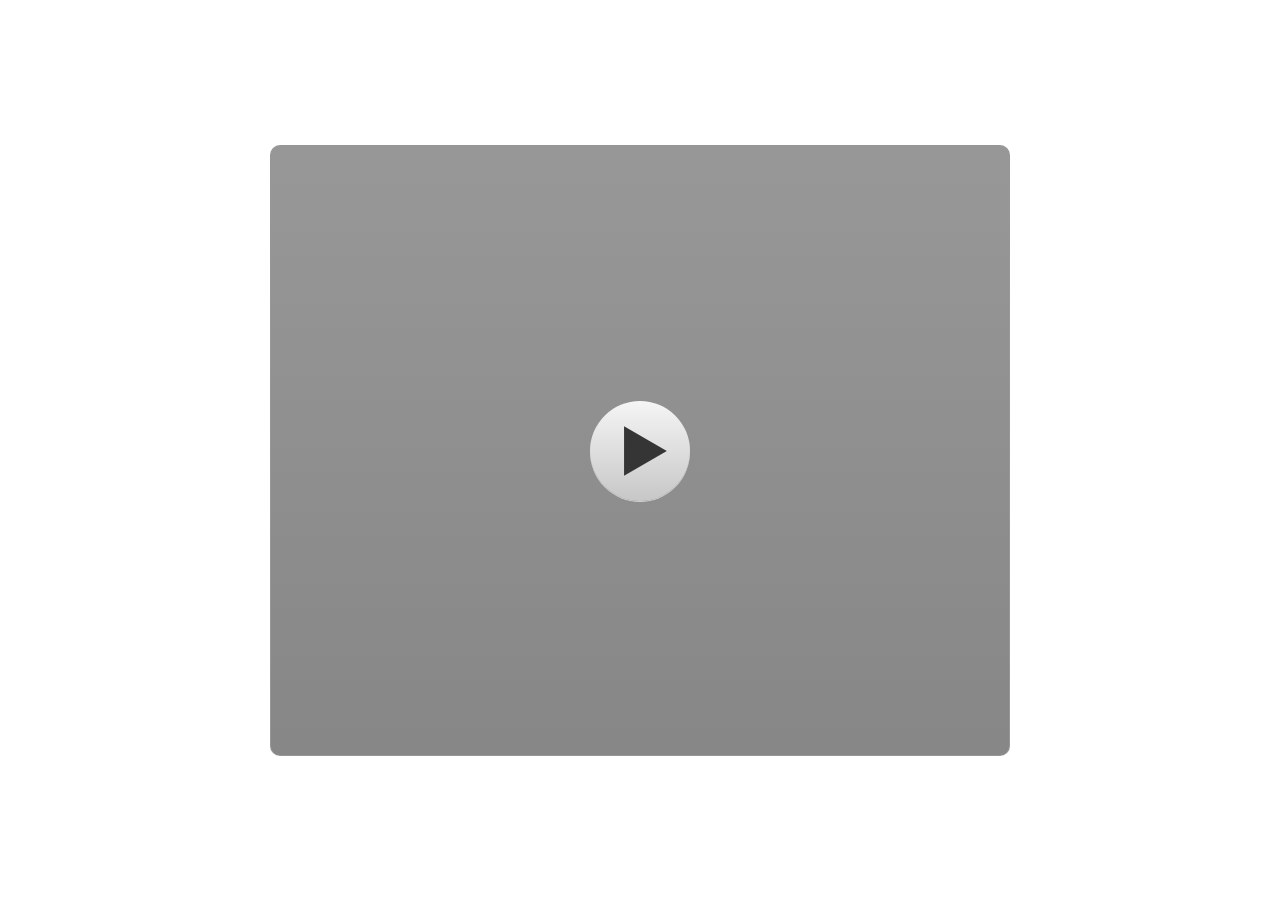
<file: index.html>
﻿<!doctype html>
<html lang="en-US">
<head>
  <meta charset="utf-8">
  <!-- Created using Storyline 3 - http://www.articulate.com  -->
  <!-- version: 3.20.30234.0 -->
  <title>Maghfira Yuwanti</title>
  <meta http-equiv="x-ua-compatible" content="IE=edge"/>
  <meta name="viewport" content="width=device-width,initial-scale=1,user-scalable=no,shrink-to-fit=no,minimal-ui"/>
  <meta name="apple-mobile-web-app-capable" content="yes"/>
  <style>
    html, body { height: 100%; padding: 0; margin: 0 }
    #app { height: 100%; width: 100%; }
  </style>

  <script>
    window.DS = {};
    window.globals = {
      DATA_PATH_BASE: '',
      HAS_FRAME: true,
      HAS_SLIDE: true,

      lmsPresent: false,
      tinCanPresent: false,
      cmi5Present: false,
      aoSupport: false,
      scale: 'noscale',
      captureRc: false,
      browserSize: 'optimal',
      bgColor: '#FFFFFF',
      features: '',
      themeName: 'classic',
      preloaderColor: '#FFFFFF',
      suppressAnalytics: false,
      productChannel: 'perpetual',
      publishSource: 'storyline',
      aid: '',
      cid: 'c4325766-cd9c-483d-9186-40ff7184db49',
      playerVersion: '3.20.30234.0',
      publishTimestamp: '2023-09-18T11:24:25.9248075Z',
      maxIosVideoElements: 10,
      connectionSettings: { },

      
      parseParams: function(qs) {
        if (window.globals.parsedParams != null) {
          return window.globals.parsedParams;
        }
        qs = (qs || window.location.search.substr(1)).split('+').join(' ');
        var params = {},
            tokens,
            re = /[?&]?([^=]+)=([^&]*)/g;

        while (tokens = re.exec(qs)) {
          params[decodeURIComponent(tokens[1]).trim()] =
            decodeURIComponent(tokens[2]).trim();
        }
        window.globals.parsedParams = params;
        return params;
      }

    };
  </script>
  <script>
    var isIe11 = ('ActiveXObject' in window || window.MSBlobBuilder != null)
      && window.msCrypto != null && !window.ActiveXObject;
    if (isIe11) {
      window.globals.unsupportedBrowser = true;
      document.write(atob('[base64]'));
    }
  </script>
  
  <script>window.THREE = { };</script>
  
</head>
<body style="background: #FFFFFF" class="cs-HTML theme-classic">
  <!-- 360 -->
  <script>!function(){var e,i=/iPhone/i,o=/iPod/i,n=/iPad/i,t=/\biOS-universal(?:.+)Mac\b/i,r=/\bAndroid(?:.+)Mobile\b/i,a=/Android/i,d=/(?:SD4930UR|\bSilk(?:.+)Mobile\b)/i,p=/Silk/i,l=/Windows Phone/i,u=/\bWindows(?:.+)ARM\b/i,b=/BlackBerry/i,s=/BB10/i,c=/Opera Mini/i,f=/\b(CriOS|Chrome)(?:.+)Mobile/i,h=/Mobile(?:.+)Firefox\b/i,v=function(e){return void 0!==e&&"MacIntel"===e.platform&&"number"==typeof e.maxTouchPoints&&e.maxTouchPoints>1&&"undefined"==typeof MSStream};e=function(e){var m={userAgent:"",platform:"",maxTouchPoints:0};e||"undefined"==typeof navigator?"string"==typeof e?m.userAgent=e:e&&e.userAgent&&(m={userAgent:e.userAgent,platform:e.platform,maxTouchPoints:e.maxTouchPoints||0}):m={userAgent:navigator.userAgent,platform:navigator.platform,maxTouchPoints:navigator.maxTouchPoints||0};var g=m.userAgent,y=g.split("[FBAN");void 0!==y[1]&&(g=y[0]),void 0!==(y=g.split("Twitter"))[1]&&(g=y[0]);var A=function(e){return function(i){return i.test(e)}}(g),w={apple:{phone:A(i)&&!A(l),ipod:A(o),tablet:!A(i)&&(A(n)||v(m))&&!A(l),universal:A(t),device:(A(i)||A(o)||A(n)||A(t)||v(m))&&!A(l)},amazon:{phone:A(d),tablet:!A(d)&&A(p),device:A(d)||A(p)},android:{phone:!A(l)&&A(d)||!A(l)&&A(r),tablet:!A(l)&&!A(d)&&!A(r)&&(A(p)||A(a)),device:!A(l)&&(A(d)||A(p)||A(r)||A(a))||A(/\bokhttp\b/i)},windows:{phone:A(l),tablet:A(u),device:A(l)||A(u)},other:{blackberry:A(b),blackberry10:A(s),opera:A(c),firefox:A(h),chrome:A(f),device:A(b)||A(s)||A(c)||A(h)||A(f)},any:!1,phone:!1,tablet:!1};return w.any=w.apple.device||w.android.device||w.windows.device||w.other.device,w.phone=w.apple.phone||w.android.phone||w.windows.phone,w.tablet=w.apple.tablet||w.android.tablet||w.windows.tablet,w}(),"object"==typeof exports&&"undefined"!=typeof module?module.exports=e:"function"==typeof define&&define.amd?define((function(){return e})):this.isMobile=e}();
    window.isMobile.apple.tablet = window.isMobile.apple.tablet ||
      (navigator.platform === 'MacIntel' && navigator.maxTouchPoints > 1);
    window.isMobile.apple.device = window.isMobile.apple.device || window.isMobile.apple.tablet;
    window.isMobile.tablet = window.isMobile.tablet || window.isMobile.apple.tablet;
    window.isMobile.any = window.isMobile.any || window.isMobile.apple.tablet;
  </script>

  <div id="focus-sink" tabindex="-1"></div>

  <div id="preso"></div>
  <script>
    (function() {

      var classTypes = [ 'desktop', 'mobile', 'phone', 'tablet' ];

      var addDeviceClasses = function(prefix, testObj) {
        var curr, i;
        for (i = 0; i < classTypes.length; i++) {
          curr = classTypes[i];
          if (testObj[curr]) {
            document.body.classList.add(prefix + curr);
          }
        }
      };

      var params = window.globals.parseParams(),
          isDevicePreview = params.devicepreview === '1',
          isPhoneOverride = params.deviceType === 'phone' || (isDevicePreview && params.phone == '1'),
          isTabletOverride = (params.deviceType === 'tablet' || isDevicePreview) && !isPhoneOverride,
          isMobileOverride = isPhoneOverride || isTabletOverride;

      var deviceView = {
        desktop: !window.isMobile.any && !isMobileOverride,
        mobile: window.isMobile.any || isMobileOverride,
        phone: isPhoneOverride || (window.isMobile.phone && !isTabletOverride),
        tablet: isTabletOverride || window.isMobile.tablet
      };

      window.globals.deviceView = deviceView;
      window.isMobile.desktop = !window.isMobile.any;
      window.isMobile.mobile = window.isMobile.any;

      addDeviceClasses('view-', deviceView);

    })();
  </script>
  
  <script src='story_content/user.js' type=text/javascript></script>
  <div class="slide-loader"></div>

  <script>
    if (window.globals.deviceView.isMobile) { var doc = document, loader = doc.body.querySelector('.slide-loader'); [ 1, 2, 3 ].forEach(function(n) { var d = doc.createElement('div'); d.style.backgroundColor = window.globals.preloaderColor; d.classList.add('mobile-loader-dot'); d.classList.add('dot' + n); loader.appendChild(d); }); }
  </script>

  <div class="mobile-load-title-overlay" style="display: none">
    <div class="mobile-load-title">Maghfira Yuwanti</div>
  </div>

  <div class="mobile-chrome-warning"></div>

  
<style>
  .warn-connection-dialog {
    display: none;
    background: transparent;
    pointer-events: none;
    position: fixed;
    left: 0;
    top: 0;
    width: 100%;
    height: 100%;
    z-index: 999;
  }

  .warn-connection-content {
    border-radius: 4px;
    background: white;
    border: 1px solid #E7E7E7;
    color: #333333;
    box-shadow: 0 2px 4px rgba(0, 0, 0, 0.25);
    transition: all 150ms ease-out;
    position: absolute;
    white-space: nowrap;
  }

  .view-phone.is-landscape .warn-connection-content {
    left: 23px;
    bottom: 23px;
  }

  .view-tablet.is-landscape .warn-connection-content {
    left: 50%;
    top: 20px;
    transform: translateX(-50%);
  }

  .is-portrait .warn-connection-content {
    transform: translate(-50%, calc(-100% - 15px));
  }

  .warn-connection-content p {
    display: inline-block;
    margin: 0 8px 0 0;
    line-height: 33px;
    font-size: 11px;
  }

  .warn-connection-content svg {
    position: relative;
    vertical-align: middle;
    margin: 0 2px 2px 8px;
  }

  .view-desktop .warn-connection-content {
    left: 1.5em;
    bottom: 1.5em;
  }

  .view-desktop .warn-connection-content p {
    font-size: 1.1em;
  }

  .is-offline .warn-connection-dialog {
    display: block;
  }

  .is-offline .cs-panel * {
    pointer-events: none !important;
  }

  .is-offline .cs-panel {
    pointer-events: all !important;
  }

  .is-offline #nav-controls * {
    pointer-events: none !important;
  }

  .is-offline #nav-controls {
    pointer-events: all !important;
  }
</style>

<div class="warn-connection-dialog">
  <div class="warn-connection-content">
    <svg width="17" height="15" viewBox="0 0 17 15" xmlns="http://www.w3.org/2000/svg">
      <path fill="#8F0000" stroke="white" d="M16.07,12.98 L15.88,12.23 L9.51,1.21 C8.97,0.26,7.6,0.26,7.06,1.21 L0.69,12.23 C0.15,13.16,0.81,14.36,1.91,14.36 H14.65 C15.47,14.36,16.05,13.7,16.07,12.98 Z"/>
      <path fill="white" stroke="white" d="M8.58,5.5 C8.35,5.28,8.5,5.35,8.21,5.32 C8.09,5.35,7.97,5.49,7.96,5.67 C7.97,5.79,7.98,5.92,7.98,6.04 L7.98,6.04 C7.99,6.17,8,6.31,8.01,6.43 L8.01,6.44 C8.03,6.92,8.06,7.41,8.09,7.9 L8.09,7.9 C8.12,8.39,8.14,8.88,8.17,9.37 C8.17,9.39,8.18,9.42,8.2,9.44 C8.23,9.46,8.25,9.47,8.28,9.47 C8.31,9.47,8.34,9.46,8.35,9.44 C8.37,9.43,8.38,9.4,8.39,9.35 L8.39,9.34 C8.39,9.24,8.4,9.15,8.4,9.05 L8.4,9.05 C8.41,8.96,8.41,8.86,8.42,8.75 C8.43,8.44,8.45,8.12,8.47,7.81 L8.47,7.81 C8.49,7.49,8.51,7.18,8.53,6.87 C8.55,6.46,8.56,6.05,8.59,5.64 L8.6,5.62 C8.6,5.57,8.59,5.53,8.58,5.5 L8.21,5.32 Z"/>
      <circle fill="white" stroke="white" cx="8.3" cy="11.35" r="0.3"/>
    </svg>
    <p>You are offline. Trying to reconnect...</p>
  </div>
</div>

<script>
  (function() {
    window.DS.connection = {
      warningShown: false,
      assets: {},
      loadingAssetGroup: false,
      retryDelay: 500
    };

    // @TODO this is POC code and can be cleaned up a bit more if we move forward
    // with the feature



    // The `window.globals.features` variable must be set in `webpack.dev.config` when testing locally - it is not enough
    // to have it in the data - but it must be set there as well.
    var useConnectionMessages = window.AbortController != null &&
      window.location.protocol != 'file:' &&
      window.globals.features.indexOf('ConnectionMessages') != -1;

    window.DS.connection.useConnectionMessages = useConnectionMessages

    var assetCount = 0;
    var checkLoadedId;
    var connectionSettings = window.globals.connectionSettings;

    if (useConnectionMessages && connectionSettings != null) {
      var contentEl = document.querySelector('.warn-connection-content');
      var messageEl = contentEl.querySelector('p')

      if (connectionSettings.useDarkTheme) {
        contentEl.style.borderColor = '#BABBBA';
        contentEl.style.backgroundColor = '#282828';
        contentEl.style.color = '#FFFFFF';
      }

      if (connectionSettings.message != null) {
        messageEl.textContent = window.decodeURIComponent(connectionSettings.message);
      }
    }

    function checkAssetsReady() {
      for (var i in DS.connection.assets) {
        if (!DS.connection.assets[i].success) {
          return false;
        }
      }
      return true;
    }

    function stopAssetGroup() {
      if (!useConnectionMessages) { return; }

      assetCount = 0;

      DS.connection.oldAssetGroup = DS.connection.assets;
      DS.connection.assets = {};
      DS.connection.loadingAssetGroup = false;
      clearInterval(checkLoadedId);
    }

    function startAssetGroup() {
      if (!useConnectionMessages) { return; }
      var ticks = 0;
      clearInterval(checkLoadedId);
      checkLoadedId = setInterval(function() {
        var loaded = 0;
        if (assetCount === 0 && loaded === 0) {
          clearInterval(checkLoadedId);
          return;
        }

        for (var i in DS.connection.assets) {
          if (DS.connection.assets[i].success) {
            loaded++;
          }
        }

        if (assetCount === loaded && checkAssetsReady()) {
          for (var i in DS.connection.assets) {
            if (DS.connection.assets[i].action) {
              DS.connection.assets[i].action();
            }
          }
          hideWarning();
          stopAssetGroup();
        }
      }, 100)
    }

    function requiredAsset(url, action, retry, type) {
      if (!useConnectionMessages) { return; }
      if (DS.connection.assets[url]) { return; }

      DS.connection.assets[url] = {
        success: false, action: action, retry: retry, type: type
      };
      assetCount = Object.keys(DS.connection.assets).length;
      if (!DS.connection.loadingAssetGroup) {
        startAssetGroup();
      }
      DS.connection.loadingAssetGroup = true;
    }

    function assetLoaded(url) {
      if (!useConnectionMessages) { return; }
      if (DS.connection.assets[url]) {
        DS.connection.assets[url].success = true;
      }
    }

    function assetFailed(url) {
      if (!useConnectionMessages) { return; }
      if (!DS.connection.assets[url]) {
        if (/\.js$/.test(url)) {
          setTimeout(function() {
            if (DS.connection.lastSlideLoaded != null) {
              DS.connection.lastSlideLoaded();
            }
          }, DS.connection.retryDelay);
        }
        return;
      }
      if (!DS.connection.warningShown) { showWarning(); }
      if (DS.connection.assets[url].retry) {
        setTimeout(function() {
          if (!DS.connection.assets[url].success) {
            DS.connection.assets[url].retry()
          }
        }, DS.connection.retryDelay);
      }
    }

    function hideWarning() {
      document.body.classList.remove('is-offline');
      DS.connection.warningShown = false;
    }
    DS.connection.hideWarning = hideWarning

    function showWarning(btn) {
      document.body.classList.add('is-offline')
      DS.connection.warningShown = true;
      updateWarningPosition();
    }

    function updateWarningPosition() {
      if (!DS.connection.warningShown) {
        return;
      }

      var isPortrait = document.body.classList.contains('is-portrait');
      var warningEl = document.querySelector('.warn-connection-content');

      if (isPortrait) {
        var slide = document.querySelector('.primary-slide');
        var slideRect = slide.getBoundingClientRect();

        warningEl.style.top = `${slideRect.top}px`
        warningEl.style.left = `${slideRect.left + slideRect.width / 2}px`
      } else {
        warningEl.style.top = null;
        warningEl.style.left = null;
      }

      window.requestAnimationFrame(updateWarningPosition);
    }

    // these will all be noops if the feature flag isn't set in
    // the data and `window.globals.features`
    DS.connection.requiredAsset = requiredAsset;
    DS.connection.assetLoaded = assetLoaded;
    DS.connection.assetFailed = assetFailed;
    DS.connection.stopAssetGroup = stopAssetGroup;
    DS.connection.startAssetGroup = startAssetGroup;
  })();
</script>


  <script>
    
    if (window.autoSpider && window.vInterfaceObject) {
      document.querySelector('.mobile-load-title-overlay').style.display = 'none';
    }
  </script>

  

  <link rel="stylesheet" href="html5/data/css/output.min.css" data-noprefix/>
</body>
<script src="html5/lib/scripts/bootstrapper.min.js"></script>
</html>
</file>
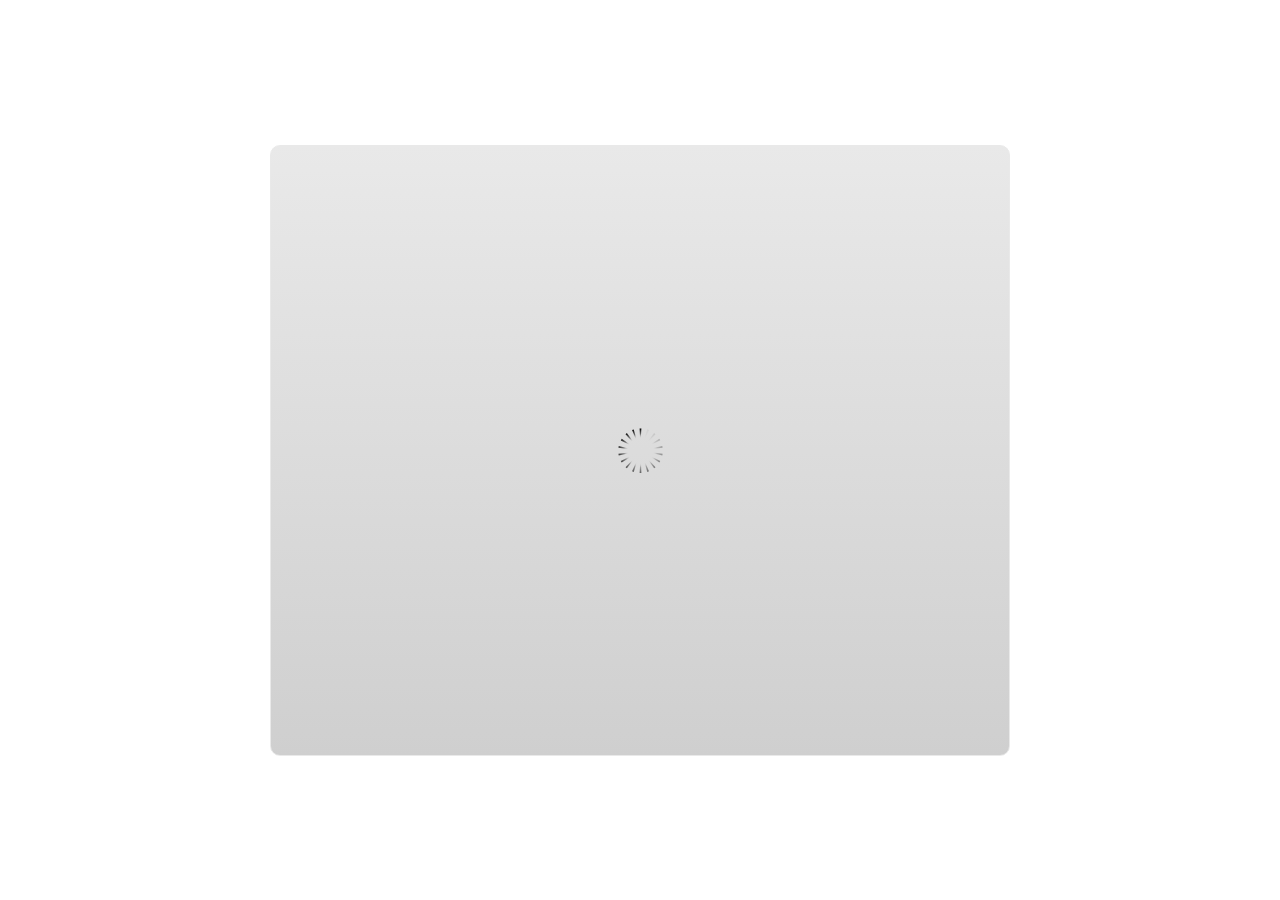
<file: index_lms.html>
<!doctype html>
<html lang="en-US">
<head>
  <meta charset="utf-8">
  <!-- Created using Storyline 3 - http://www.articulate.com  -->
  <!-- version: 3.20.30234.0 -->
  <title>Maghfira Yuwanti</title>
  <meta http-equiv="x-ua-compatible" content="IE=edge"/>
  <meta name="viewport" content="width=device-width,initial-scale=1,user-scalable=no,shrink-to-fit=no,minimal-ui"/>
  <meta name="apple-mobile-web-app-capable" content="yes"/>
  <style>
    html, body { height: 100%; padding: 0; margin: 0 }
    #app { height: 100%; width: 100%; }
  </style>

  <script>
    window.DS = {};
    window.globals = {
      DATA_PATH_BASE: '',
      HAS_FRAME: true,
      HAS_SLIDE: true,

      lmsPresent: true,
      tinCanPresent: false,
      cmi5Present: false,
      aoSupport: false,
      scale: 'noscale',
      captureRc: false,
      browserSize: 'optimal',
      bgColor: '#FFFFFF',
      features: '',
      themeName: 'classic',
      preloaderColor: '#FFFFFF',
      suppressAnalytics: false,
      productChannel: 'perpetual',
      publishSource: 'storyline',
      aid: '',
      cid: 'c4325766-cd9c-483d-9186-40ff7184db49',
      playerVersion: '3.20.30234.0',
      publishTimestamp: '2023-09-18T11:24:25.9345825Z',
      maxIosVideoElements: 10,
      connectionSettings: { },

      
      parseParams: function(qs) {
        if (window.globals.parsedParams != null) {
          return window.globals.parsedParams;
        }
        qs = (qs || window.location.search.substr(1)).split('+').join(' ');
        var params = {},
            tokens,
            re = /[?&]?([^=]+)=([^&]*)/g;

        while (tokens = re.exec(qs)) {
          params[decodeURIComponent(tokens[1]).trim()] =
            decodeURIComponent(tokens[2]).trim();
        }
        window.globals.parsedParams = params;
        return params;
      }

    };
  </script>
  <script>
    var isIe11 = ('ActiveXObject' in window || window.MSBlobBuilder != null)
      && window.msCrypto != null && !window.ActiveXObject;
    if (isIe11) {
      window.globals.unsupportedBrowser = true;
      document.write(atob('[base64]'));
    }
  </script>
  <script src="lms/scormdriver.js" charset="utf-8"></script>
  <script>window.THREE = { };</script>
  
</head>
<body style="background: #FFFFFF" class="cs-HTML theme-classic">
  <!-- 360 -->
  <script>!function(){var e,i=/iPhone/i,o=/iPod/i,n=/iPad/i,t=/\biOS-universal(?:.+)Mac\b/i,r=/\bAndroid(?:.+)Mobile\b/i,a=/Android/i,d=/(?:SD4930UR|\bSilk(?:.+)Mobile\b)/i,p=/Silk/i,l=/Windows Phone/i,u=/\bWindows(?:.+)ARM\b/i,b=/BlackBerry/i,s=/BB10/i,c=/Opera Mini/i,f=/\b(CriOS|Chrome)(?:.+)Mobile/i,h=/Mobile(?:.+)Firefox\b/i,v=function(e){return void 0!==e&&"MacIntel"===e.platform&&"number"==typeof e.maxTouchPoints&&e.maxTouchPoints>1&&"undefined"==typeof MSStream};e=function(e){var m={userAgent:"",platform:"",maxTouchPoints:0};e||"undefined"==typeof navigator?"string"==typeof e?m.userAgent=e:e&&e.userAgent&&(m={userAgent:e.userAgent,platform:e.platform,maxTouchPoints:e.maxTouchPoints||0}):m={userAgent:navigator.userAgent,platform:navigator.platform,maxTouchPoints:navigator.maxTouchPoints||0};var g=m.userAgent,y=g.split("[FBAN");void 0!==y[1]&&(g=y[0]),void 0!==(y=g.split("Twitter"))[1]&&(g=y[0]);var A=function(e){return function(i){return i.test(e)}}(g),w={apple:{phone:A(i)&&!A(l),ipod:A(o),tablet:!A(i)&&(A(n)||v(m))&&!A(l),universal:A(t),device:(A(i)||A(o)||A(n)||A(t)||v(m))&&!A(l)},amazon:{phone:A(d),tablet:!A(d)&&A(p),device:A(d)||A(p)},android:{phone:!A(l)&&A(d)||!A(l)&&A(r),tablet:!A(l)&&!A(d)&&!A(r)&&(A(p)||A(a)),device:!A(l)&&(A(d)||A(p)||A(r)||A(a))||A(/\bokhttp\b/i)},windows:{phone:A(l),tablet:A(u),device:A(l)||A(u)},other:{blackberry:A(b),blackberry10:A(s),opera:A(c),firefox:A(h),chrome:A(f),device:A(b)||A(s)||A(c)||A(h)||A(f)},any:!1,phone:!1,tablet:!1};return w.any=w.apple.device||w.android.device||w.windows.device||w.other.device,w.phone=w.apple.phone||w.android.phone||w.windows.phone,w.tablet=w.apple.tablet||w.android.tablet||w.windows.tablet,w}(),"object"==typeof exports&&"undefined"!=typeof module?module.exports=e:"function"==typeof define&&define.amd?define((function(){return e})):this.isMobile=e}();
    window.isMobile.apple.tablet = window.isMobile.apple.tablet ||
      (navigator.platform === 'MacIntel' && navigator.maxTouchPoints > 1);
    window.isMobile.apple.device = window.isMobile.apple.device || window.isMobile.apple.tablet;
    window.isMobile.tablet = window.isMobile.tablet || window.isMobile.apple.tablet;
    window.isMobile.any = window.isMobile.any || window.isMobile.apple.tablet;
  </script>

  <div id="focus-sink" tabindex="-1"></div>

  <div id="preso"></div>
  <script>
    (function() {

      var classTypes = [ 'desktop', 'mobile', 'phone', 'tablet' ];

      var addDeviceClasses = function(prefix, testObj) {
        var curr, i;
        for (i = 0; i < classTypes.length; i++) {
          curr = classTypes[i];
          if (testObj[curr]) {
            document.body.classList.add(prefix + curr);
          }
        }
      };

      var params = window.globals.parseParams(),
          isDevicePreview = params.devicepreview === '1',
          isPhoneOverride = params.deviceType === 'phone' || (isDevicePreview && params.phone == '1'),
          isTabletOverride = (params.deviceType === 'tablet' || isDevicePreview) && !isPhoneOverride,
          isMobileOverride = isPhoneOverride || isTabletOverride;

      var deviceView = {
        desktop: !window.isMobile.any && !isMobileOverride,
        mobile: window.isMobile.any || isMobileOverride,
        phone: isPhoneOverride || (window.isMobile.phone && !isTabletOverride),
        tablet: isTabletOverride || window.isMobile.tablet
      };

      window.globals.deviceView = deviceView;
      window.isMobile.desktop = !window.isMobile.any;
      window.isMobile.mobile = window.isMobile.any;

      addDeviceClasses('view-', deviceView);

    })();
  </script>
  
  <script src='story_content/user.js' type=text/javascript></script>
  <div class="slide-loader"></div>

  <script>
    if (window.globals.deviceView.isMobile) { var doc = document, loader = doc.body.querySelector('.slide-loader'); [ 1, 2, 3 ].forEach(function(n) { var d = doc.createElement('div'); d.style.backgroundColor = window.globals.preloaderColor; d.classList.add('mobile-loader-dot'); d.classList.add('dot' + n); loader.appendChild(d); }); }
  </script>

  <div class="mobile-load-title-overlay" style="display: none">
    <div class="mobile-load-title">Maghfira Yuwanti</div>
  </div>

  <div class="mobile-chrome-warning"></div>

  
<style>
  .warn-connection-dialog {
    display: none;
    background: transparent;
    pointer-events: none;
    position: fixed;
    left: 0;
    top: 0;
    width: 100%;
    height: 100%;
    z-index: 999;
  }

  .warn-connection-content {
    border-radius: 4px;
    background: white;
    border: 1px solid #E7E7E7;
    color: #333333;
    box-shadow: 0 2px 4px rgba(0, 0, 0, 0.25);
    transition: all 150ms ease-out;
    position: absolute;
    white-space: nowrap;
  }

  .view-phone.is-landscape .warn-connection-content {
    left: 23px;
    bottom: 23px;
  }

  .view-tablet.is-landscape .warn-connection-content {
    left: 50%;
    top: 20px;
    transform: translateX(-50%);
  }

  .is-portrait .warn-connection-content {
    transform: translate(-50%, calc(-100% - 15px));
  }

  .warn-connection-content p {
    display: inline-block;
    margin: 0 8px 0 0;
    line-height: 33px;
    font-size: 11px;
  }

  .warn-connection-content svg {
    position: relative;
    vertical-align: middle;
    margin: 0 2px 2px 8px;
  }

  .view-desktop .warn-connection-content {
    left: 1.5em;
    bottom: 1.5em;
  }

  .view-desktop .warn-connection-content p {
    font-size: 1.1em;
  }

  .is-offline .warn-connection-dialog {
    display: block;
  }

  .is-offline .cs-panel * {
    pointer-events: none !important;
  }

  .is-offline .cs-panel {
    pointer-events: all !important;
  }

  .is-offline #nav-controls * {
    pointer-events: none !important;
  }

  .is-offline #nav-controls {
    pointer-events: all !important;
  }
</style>

<div class="warn-connection-dialog">
  <div class="warn-connection-content">
    <svg width="17" height="15" viewBox="0 0 17 15" xmlns="http://www.w3.org/2000/svg">
      <path fill="#8F0000" stroke="white" d="M16.07,12.98 L15.88,12.23 L9.51,1.21 C8.97,0.26,7.6,0.26,7.06,1.21 L0.69,12.23 C0.15,13.16,0.81,14.36,1.91,14.36 H14.65 C15.47,14.36,16.05,13.7,16.07,12.98 Z"/>
      <path fill="white" stroke="white" d="M8.58,5.5 C8.35,5.28,8.5,5.35,8.21,5.32 C8.09,5.35,7.97,5.49,7.96,5.67 C7.97,5.79,7.98,5.92,7.98,6.04 L7.98,6.04 C7.99,6.17,8,6.31,8.01,6.43 L8.01,6.44 C8.03,6.92,8.06,7.41,8.09,7.9 L8.09,7.9 C8.12,8.39,8.14,8.88,8.17,9.37 C8.17,9.39,8.18,9.42,8.2,9.44 C8.23,9.46,8.25,9.47,8.28,9.47 C8.31,9.47,8.34,9.46,8.35,9.44 C8.37,9.43,8.38,9.4,8.39,9.35 L8.39,9.34 C8.39,9.24,8.4,9.15,8.4,9.05 L8.4,9.05 C8.41,8.96,8.41,8.86,8.42,8.75 C8.43,8.44,8.45,8.12,8.47,7.81 L8.47,7.81 C8.49,7.49,8.51,7.18,8.53,6.87 C8.55,6.46,8.56,6.05,8.59,5.64 L8.6,5.62 C8.6,5.57,8.59,5.53,8.58,5.5 L8.21,5.32 Z"/>
      <circle fill="white" stroke="white" cx="8.3" cy="11.35" r="0.3"/>
    </svg>
    <p>You are offline. Trying to reconnect...</p>
  </div>
</div>

<script>
  (function() {
    window.DS.connection = {
      warningShown: false,
      assets: {},
      loadingAssetGroup: false,
      retryDelay: 500
    };

    // @TODO this is POC code and can be cleaned up a bit more if we move forward
    // with the feature



    // The `window.globals.features` variable must be set in `webpack.dev.config` when testing locally - it is not enough
    // to have it in the data - but it must be set there as well.
    var useConnectionMessages = window.AbortController != null &&
      window.location.protocol != 'file:' &&
      window.globals.features.indexOf('ConnectionMessages') != -1;

    window.DS.connection.useConnectionMessages = useConnectionMessages

    var assetCount = 0;
    var checkLoadedId;
    var connectionSettings = window.globals.connectionSettings;

    if (useConnectionMessages && connectionSettings != null) {
      var contentEl = document.querySelector('.warn-connection-content');
      var messageEl = contentEl.querySelector('p')

      if (connectionSettings.useDarkTheme) {
        contentEl.style.borderColor = '#BABBBA';
        contentEl.style.backgroundColor = '#282828';
        contentEl.style.color = '#FFFFFF';
      }

      if (connectionSettings.message != null) {
        messageEl.textContent = window.decodeURIComponent(connectionSettings.message);
      }
    }

    function checkAssetsReady() {
      for (var i in DS.connection.assets) {
        if (!DS.connection.assets[i].success) {
          return false;
        }
      }
      return true;
    }

    function stopAssetGroup() {
      if (!useConnectionMessages) { return; }

      assetCount = 0;

      DS.connection.oldAssetGroup = DS.connection.assets;
      DS.connection.assets = {};
      DS.connection.loadingAssetGroup = false;
      clearInterval(checkLoadedId);
    }

    function startAssetGroup() {
      if (!useConnectionMessages) { return; }
      var ticks = 0;
      clearInterval(checkLoadedId);
      checkLoadedId = setInterval(function() {
        var loaded = 0;
        if (assetCount === 0 && loaded === 0) {
          clearInterval(checkLoadedId);
          return;
        }

        for (var i in DS.connection.assets) {
          if (DS.connection.assets[i].success) {
            loaded++;
          }
        }

        if (assetCount === loaded && checkAssetsReady()) {
          for (var i in DS.connection.assets) {
            if (DS.connection.assets[i].action) {
              DS.connection.assets[i].action();
            }
          }
          hideWarning();
          stopAssetGroup();
        }
      }, 100)
    }

    function requiredAsset(url, action, retry, type) {
      if (!useConnectionMessages) { return; }
      if (DS.connection.assets[url]) { return; }

      DS.connection.assets[url] = {
        success: false, action: action, retry: retry, type: type
      };
      assetCount = Object.keys(DS.connection.assets).length;
      if (!DS.connection.loadingAssetGroup) {
        startAssetGroup();
      }
      DS.connection.loadingAssetGroup = true;
    }

    function assetLoaded(url) {
      if (!useConnectionMessages) { return; }
      if (DS.connection.assets[url]) {
        DS.connection.assets[url].success = true;
      }
    }

    function assetFailed(url) {
      if (!useConnectionMessages) { return; }
      if (!DS.connection.assets[url]) {
        if (/\.js$/.test(url)) {
          setTimeout(function() {
            if (DS.connection.lastSlideLoaded != null) {
              DS.connection.lastSlideLoaded();
            }
          }, DS.connection.retryDelay);
        }
        return;
      }
      if (!DS.connection.warningShown) { showWarning(); }
      if (DS.connection.assets[url].retry) {
        setTimeout(function() {
          if (!DS.connection.assets[url].success) {
            DS.connection.assets[url].retry()
          }
        }, DS.connection.retryDelay);
      }
    }

    function hideWarning() {
      document.body.classList.remove('is-offline');
      DS.connection.warningShown = false;
    }
    DS.connection.hideWarning = hideWarning

    function showWarning(btn) {
      document.body.classList.add('is-offline')
      DS.connection.warningShown = true;
      updateWarningPosition();
    }

    function updateWarningPosition() {
      if (!DS.connection.warningShown) {
        return;
      }

      var isPortrait = document.body.classList.contains('is-portrait');
      var warningEl = document.querySelector('.warn-connection-content');

      if (isPortrait) {
        var slide = document.querySelector('.primary-slide');
        var slideRect = slide.getBoundingClientRect();

        warningEl.style.top = `${slideRect.top}px`
        warningEl.style.left = `${slideRect.left + slideRect.width / 2}px`
      } else {
        warningEl.style.top = null;
        warningEl.style.left = null;
      }

      window.requestAnimationFrame(updateWarningPosition);
    }

    // these will all be noops if the feature flag isn't set in
    // the data and `window.globals.features`
    DS.connection.requiredAsset = requiredAsset;
    DS.connection.assetLoaded = assetLoaded;
    DS.connection.assetFailed = assetFailed;
    DS.connection.stopAssetGroup = stopAssetGroup;
    DS.connection.startAssetGroup = startAssetGroup;
  })();
</script>


  <script>
    
    if (window.autoSpider && window.vInterfaceObject) {
      document.querySelector('.mobile-load-title-overlay').style.display = 'none';
    }
  </script>

  

  <link rel="stylesheet" href="html5/data/css/output.min.css" data-noprefix/>
</body>
<script src="html5/lib/scripts/bootstrapper.min.js"></script>
</html>
</file>
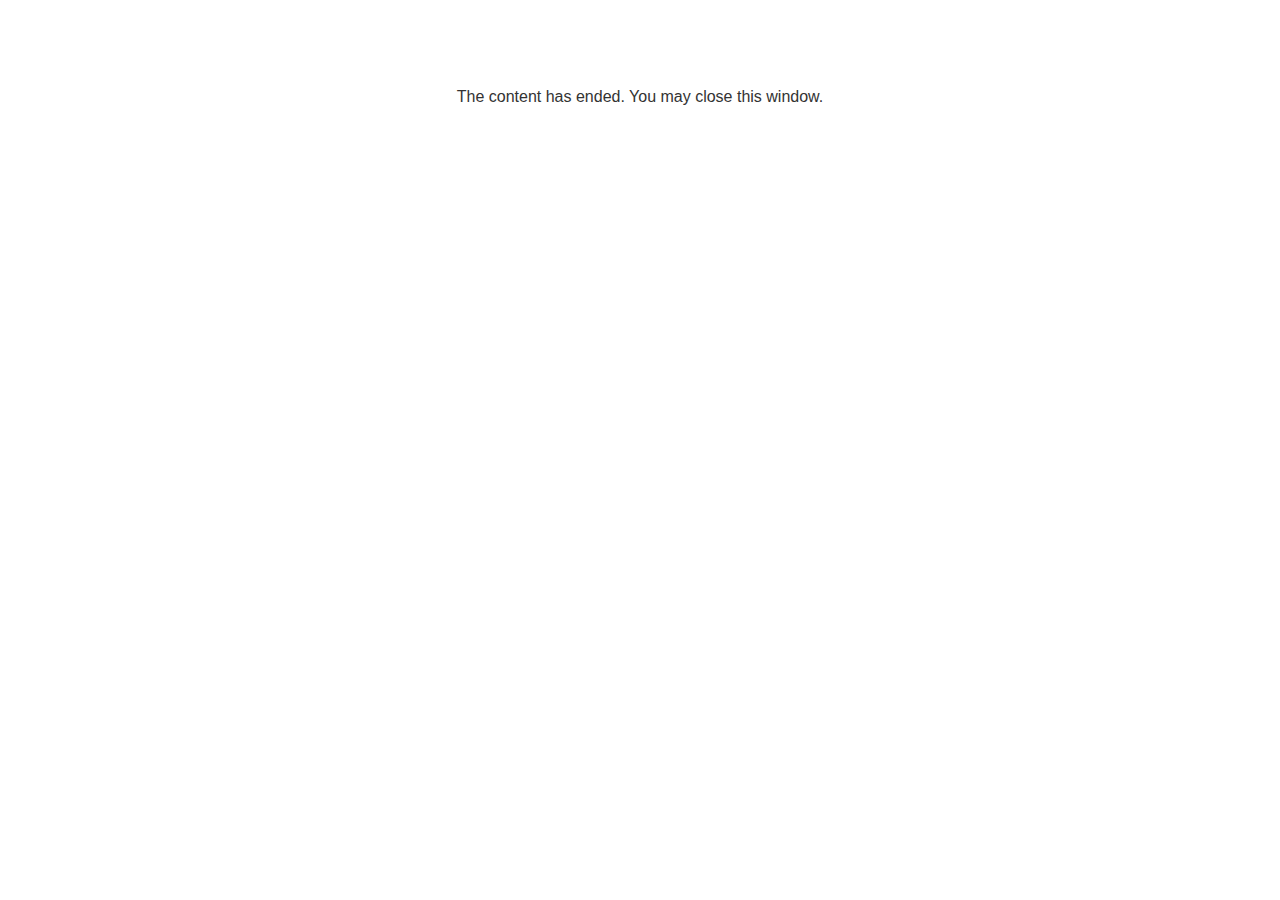
<file: lms/goodbye.html>
<!doctype html>
<html>
<body style="background-color: #ffffff;">

<p role="alert" style="color: #333333;font-family: Open Sans, articulate, tahoma, arial;font-size: medium;text-align: center;">
<br><br><br><br>
The content has ended. You may close this window.
</p>

</body>
</html>
</file>
<file: html5/data/css/output.min.css>
@font-face {
  font-family: 'Open SansBold CharsBoldAA91FDF8';
  src: url('[data-uri]');
  font-style: normal;
  font-weight: normal;
}
@font-face {
  font-family: 'Open Sans Charset1_ 6rZ08C41015';
  src: url('[data-uri]');
  font-style: normal;
  font-weight: normal;
}
@font-face {
  font-family: 'Open Sans Charset0_v9TY33EDE6F2';
  src: url('[data-uri]');
  font-style: normal;
  font-weight: normal;
}
.cs-npnxnanbnsnfns00000000001 .cs-infopanel  {
  box-shadow: 0 1px 0 rgba(184, 184, 184, 1);
  background: rgba(255, 255, 255, 1);
}
.cs-npnxnanbnsnfns00000000001 .cs-infopanel .cs-link {
  color: rgba(124, 34, 128, 1);
}
.cs-npnxnanbnsnfns00000000001 .cs-infopanel .cs-link:hover {
  color: rgba(0, 0, 238, 1);
}
.cs-npnxnanbnsnfns00000000001 .cs-infopanel .cs-name {
  color: rgba(68, 68, 68, 1);
}
.cs-npnxnanbnsnfns00000000001 .cs-infopanel .cs-title {
  color: rgba(153, 153, 153, 1);
}
.cs-npnxnanbnsnfns00000000001 .cs-infopanelpopup  {
  box-shadow: 0 1px 0 rgba(184, 184, 184, 1);
  background: linear-gradient(180deg, rgba(233, 233, 233, 1) 0%, rgba(207, 207, 207, 1) 100%);
}
.cs-npnxnanbnsnfns00000000001 .cs-infopanelpopup .cs-link {
  color: rgba(124, 34, 128, 1);
}
.cs-npnxnanbnsnfns00000000001 .cs-infopanelpopup .cs-link:hover {
  color: rgba(0, 0, 238, 1);
}
.cs-npnxnanbnsnfns00000000001 .cs-infopanelpopup .cs-name {
  color: rgba(68, 68, 68, 1);
}
.cs-npnxnanbnsnfns00000000001 .cs-infopanelpopup .cs-bio {
  color: rgba(153, 153, 153, 1);
}
.cs-npnxnanbnsnfns00000000001 .cs-timer  {
  color: rgba(85, 85, 85, 1);
}
.cs-npnxnanbnsnfns00000000001 .cs-duration stop:first-child {
  stop-color: rgba(0, 215, 255, 1);
}
.cs-npnxnanbnsnfns00000000001 .cs-duration stop:last-child {
  stop-color: rgba(0, 171, 255, 1);
}
.cs-npnxnanbnsnfns00000000001 .cs-elapsed stop:first-child {
  stop-color: rgba(254, 227, 71, 1);
}
.cs-npnxnanbnsnfns00000000001 .cs-elapsed stop:last-child {
  stop-color: rgba(252, 204, 42, 1);
}
.cs-npnxnanbnsnfns00000000001 .cs-timer .cs-pie .cs-innerstroke {
  stroke: rgba(199, 199, 199, 1);
}
.cs-npnxnanbnsnfns00000000001 .cs-timer .cs-pie .cs-innerborder {
  stroke: rgba(255, 255, 255, 1);
}
.cs-npnxnanbnsnfns00000000001 .cs-window  {
  box-shadow: 0 8px 5px rgba(0, 0, 0, 0.2);
  border-color: rgba(234, 234, 234, 1);
  background: rgba(243, 243, 243, 1);
  color: rgba(85, 85, 85, 1);
}
.cs-npnxnanbnsnfns00000000001 .cs-window .cs-diva {
  border-color: rgba(247, 247, 247, 1);
}
.cs-npnxnanbnsnfns00000000001 .cs-window .cs-divb {
  border-color: rgba(211, 211, 211, 1);
}
.cs-npnxnanbnsnfns00000000001 .cs-editor .cs-editor-slide {
  color: rgba(85, 85, 85, 1);
}
.cs-npnxnanbnsnfns00000000001 .cs-editor .cs-editor-html {
  color: rgba(68, 68, 68, 1);
}
.cs-npnxnanbnsnfns00000000001 .cs-editor .cs-editor-button {
  text-shadow: 0 1px 0 rgba(240, 240, 240, 1);
  color: rgba(53, 53, 53, 1);
  border-color: rgba(177, 177, 177, 1);
  background: linear-gradient(180deg, rgba(245, 245, 245, 1) 0%, rgba(199, 199, 199, 1) 100%);
}
.cs-npnxnanbnsnfns00000000001 .cs-editor .cs-editor-button:hover {
  background: linear-gradient(180deg, rgba(242, 242, 242, 1) 0%, rgba(175, 175, 175, 1) 100%);
}
.cs-npnxnanbnsnfns00000000001 .cs-editor .cs-editor-button:active {
  background: linear-gradient(180deg, rgba(199, 199, 199, 1) 0%, rgba(244, 244, 244, 1) 100%);
}
.cs-npnxnanbnsnfns00000000001 .cs-listitem  {
  color: rgba(53, 53, 53, 1);
  border-color: rgba(223, 223, 223, 1);
}
.cs-npnxnanbnsnfns00000000001 .cs-listitem.cs-viewed {
  color: rgba(144, 144, 144, 1);
}
.cs-npnxnanbnsnfns00000000001 .cs-listitem.cs-selected {
  color: rgba(53, 53, 53, 1);
  background: rgba(192, 226, 241, 1);
}
.cs-npnxnanbnsnfns00000000001 .cs-listitem.cs-selected:hover {
  background: rgba(192, 226, 241, 1);
}
.cs-npnxnanbnsnfns00000000001 .cs-listitem.cs-selected.hover {
  background: rgba(192, 226, 241, 1);
}
.cs-npnxnanbnsnfns00000000001 .cs-listitem.cs-selected:focus {
  background: rgba(192, 226, 241, 1);
}
.cs-npnxnanbnsnfns00000000001 .cs-listitem .cs-icon-carrot {
  fill: rgba(53, 53, 53, 1);
}
.cs-npnxnanbnsnfns00000000001 .cs-listitem .cs-icon-carrot .cs-shadow {
  fill: rgba(255, 255, 255, 1);
}
.cs-npnxnanbnsnfns00000000001 .cs-listitem:hover {
  background: rgba(230, 230, 230, 1);
}
.cs-npnxnanbnsnfns00000000001 .cs-listitem.hover {
  background: rgba(230, 230, 230, 1);
}
.cs-npnxnanbnsnfns00000000001 .cs-listitem:focus {
  background: rgba(230, 230, 230, 1);
}
.cs-npnxnanbnsnfns00000000001 .cs-glossary  {
  color: rgba(53, 53, 53, 1);
}
.cs-npnxnanbnsnfns00000000001 .cs-glossary .cs-scrolling-panel {
  background: rgba(231, 231, 231, 1);
}
.cs-npnxnanbnsnfns00000000001 .cs-glossary .cs-term.cs-selected .cs-choice-list-trigger {
  color: rgba(53, 53, 53, 1);
  background: rgba(192, 226, 241, 1);
}
.cs-npnxnanbnsnfns00000000001 .cs-glossary .cs-term.cs-selected .cs-choice-list-trigger:focus {
  color: rgba(53, 53, 53, 1);
  background: rgba(192, 226, 241, 1);
}
.cs-npnxnanbnsnfns00000000001 .cs-glossary .cs-term:hover .cs-choice-list-trigger {
  background: rgba(230, 230, 230, 1);
}
.cs-npnxnanbnsnfns00000000001 .cs-glossary .cs-term.hover .cs-choice-list-trigger {
  background: rgba(230, 230, 230, 1);
}
.cs-npnxnanbnsnfns00000000001 .cs-glossary .cs-term .cs-choice-list-trigger:focus {
  background: rgba(230, 230, 230, 1);
}
.cs-npnxnanbnsnfns00000000001 .cs-glossary .cs-diva {
  border-color: rgba(226, 226, 226, 1);
}
.cs-npnxnanbnsnfns00000000001 .cs-glossary .cs-divb {
  border-color: rgba(226, 226, 226, 1);
}
.cs-npnxnanbnsnfns00000000001 .cs-glossary .cs-divc {
  border-color: rgba(250, 250, 250, 1);
}
.cs-npnxnanbnsnfns00000000001 .cs-glossary .cs-heading {
  color: rgba(68, 68, 68, 1);
}
.cs-npnxnanbnsnfns00000000001 .cs-resource .cs-separator {
  border-color: rgba(224, 224, 224, 1);
}
.cs-npnxnanbnsnfns00000000001 .cs-outline  {
  color: rgba(68, 68, 68, 1);
}
.cs-npnxnanbnsnfns00000000001 .cs-outline .cs-diva {
  border-color: rgba(198, 198, 198, 1);
}
.cs-npnxnanbnsnfns00000000001 .cs-outline .cs-divb {
  border-color: rgba(249, 249, 249, 1);
}
.cs-npnxnanbnsnfns00000000001 .cs-outline .cs-divc {
  border-color: rgba(225, 225, 225, 1);
}
.cs-npnxnanbnsnfns00000000001 .cs-outline .cs-search-filter:hover {
  color: rgba(0, 0, 238, 1);
}
.cs-npnxnanbnsnfns00000000001 .cs-outline .cs-search-filter.hover {
  color: rgba(0, 0, 238, 1);
}
.cs-npnxnanbnsnfns00000000001 .cs-transcript  {
  color: rgba(68, 68, 68, 1);
}
.cs-npnxnanbnsnfns00000000001 .cs-transcript .cs-div {
  border-color: rgba(225, 225, 225, 1);
}
.cs-npnxnanbnsnfns00000000001 .cs-tabs:not(.topmenu-item) {
  color: rgba(85, 85, 85, 1);
}
.cs-npnxnanbnsnfns00000000001 .cs-tabs .cs-inner-button:not(.topmenu-item) {
  text-shadow: 0 1px 0 rgba(240, 240, 240, 1);
}
.cs-npnxnanbnsnfns00000000001 .cs-tabs:hover:not(.topmenu-item) {
  color: rgba(51, 51, 51, 1);
}
.cs-npnxnanbnsnfns00000000001 .cs-tabs.cs-selected {
  background: rgba(243, 243, 243, 1);
  color: rgba(51, 51, 51, 1);
}
.cs-npnxnanbnsnfns00000000001 .cs-seekcontrol  {
  background: linear-gradient(180deg, rgba(245, 245, 245, 1) 0%, rgba(199, 199, 199, 1) 100%);
  border-color: rgba(177, 177, 177, 1);
}
.cs-npnxnanbnsnfns00000000001 .cs-seekcontrol .cs-button:hover .cs-icon {
  fill: rgba(85, 85, 85, 1);
}
.cs-npnxnanbnsnfns00000000001 .cs-seekcontrol .cs-button.hover .cs-icon {
  fill: rgba(85, 85, 85, 1);
}
.cs-npnxnanbnsnfns00000000001 .cs-seekcontrol .cs-button .cs-icon-shadow {
  fill: rgba(240, 240, 240, 1);
}
.cs-npnxnanbnsnfns00000000001 .cs-seekcontrol .cs-button .cs-icon {
  fill: rgba(45, 45, 45, 1);
}
.cs-npnxnanbnsnfns00000000001 .cs-seekcontrol .cs-seek .cs-fill {
  background: rgba(255, 255, 255, 1);
}
.cs-npnxnanbnsnfns00000000001 .cs-seekcontrol .cs-seek {
  background: rgba(231, 231, 231, 1);
  border-color: rgba(184, 184, 184, 1);
}
.cs-npnxnanbnsnfns00000000001 .cs-searchinput .cs-input {
  color: rgba(138, 138, 138, 1);
  border-color: rgba(173, 173, 173, 1);
  background: rgba(223, 223, 223, 1);
}
.cs-npnxnanbnsnfns00000000001 .cs-searchinput .cs-input:focus {
  color: rgba(51, 51, 51, 1);
  background: rgba(250, 250, 250, 1);
}
.cs-npnxnanbnsnfns00000000001 .cs-searchinput .cs-input:hover {
  box-shadow: inset 0 0 1px 0 rgba(107, 248, 255, 1);
}
.cs-npnxnanbnsnfns00000000001 .cs-searchinput .cs-input.hover {
  box-shadow: inset 0 0 1px 0 rgba(107, 248, 255, 1);
}
.cs-npnxnanbnsnfns00000000001 .cs-searchinput .cs-button .cs-icon {
  fill: rgba(138, 138, 138, 1);
}
.cs-npnxnanbnsnfns00000000001 .cs-searchinput .cs-button:hover {
  fill: linear-gradient(180deg, rgba(245, 245, 245, 1) 0%, rgba(199, 199, 199, 1) 100%);
}
.cs-npnxnanbnsnfns00000000001 .cs-searchinput .cs-button.hover {
  fill: linear-gradient(180deg, rgba(245, 245, 245, 1) 0%, rgba(199, 199, 199, 1) 100%);
}
.cs-npnxnanbnsnfns00000000001 .cs-menu  {
  box-shadow: 0 1px 0 rgba(184, 184, 184, 1);
  background: rgba(243, 243, 243, 1);
}
.cs-npnxnanbnsnfns00000000001 .cs-topmenu-item.active .cs-tab {
  background: rgba(243, 243, 243, 1);
}
.cs-npnxnanbnsnfns00000000001 .cs-logo  {
  box-shadow: 0 1px 0 rgba(184, 184, 184, 1);
  background: rgba(255, 255, 255, 1);
}
.cs-npnxnanbnsnfns00000000001 .cs-checkbox  {
  color: rgba(68, 68, 68, 1);
}
.cs-npnxnanbnsnfns00000000001 .cs-checkbox:hover {
  border-color: rgba(107, 248, 255, 1);
}
.cs-npnxnanbnsnfns00000000001 .cs-checkbox.hover {
  border-color: rgba(107, 248, 255, 1);
}
.cs-npnxnanbnsnfns00000000001 .cs-checkbox .cs-box {
  color: rgba(255, 255, 255, 1);
  border-color: rgba(184, 184, 184, 1);
}
.cs-npnxnanbnsnfns00000000001 .cs-checkbox .cs-box:checked::after {
  color: rgba(51, 204, 0, 1);
}
.cs-npnxnanbnsnfns00000000001 .cs-checkbox .cs-box.checked.after {
  color: rgba(51, 204, 0, 1);
}
.cs-npnxnanbnsnfns00000000001 .cs-button  {
  text-shadow: 0 1px 0 rgba(240, 240, 240, 1);
  color: rgba(53, 53, 53, 1);
  border-color: rgba(177, 177, 177, 1);
  background: linear-gradient(180deg, rgba(245, 245, 245, 1) 0%, rgba(199, 199, 199, 1) 100%);
  box-shadow: 0 1px 0 rgba(207, 207, 207, 1);
}
.cs-npnxnanbnsnfns00000000001 .cs-button .cs-icon {
  fill: rgba(53, 53, 53, 1);
}
.cs-npnxnanbnsnfns00000000001 .cs-button .cs-icon-shadow {
  fill: rgba(240, 240, 240, 1);
}
.cs-npnxnanbnsnfns00000000001 .cs-button:hover {
  background: linear-gradient(180deg, rgba(242, 242, 242, 1) 0%, rgba(175, 175, 175, 1) 100%);
}
.cs-npnxnanbnsnfns00000000001 .cs-button.hover {
  background: linear-gradient(180deg, rgba(242, 242, 242, 1) 0%, rgba(175, 175, 175, 1) 100%);
}
.cs-npnxnanbnsnfns00000000001 .cs-button:active {
  background: linear-gradient(180deg, rgba(199, 199, 199, 1) 0%, rgba(244, 244, 244, 1) 100%);
}
.cs-npnxnanbnsnfns00000000001 .cs-button.cs-disabled:hover {
  background: linear-gradient(180deg, rgba(245, 245, 245, 1) 0%, rgba(199, 199, 199, 1) 100%);
}
.cs-npnxnanbnsnfns00000000001 .cs-button.cs-disabled.hover {
  background: linear-gradient(180deg, rgba(245, 245, 245, 1) 0%, rgba(199, 199, 199, 1) 100%);
}
.cs-npnxnanbnsnfns00000000001 .cs-button.cs-disabled:active {
  background: linear-gradient(180deg, rgba(245, 245, 245, 1) 0%, rgba(199, 199, 199, 1) 100%);
}
.cs-npnxnanbnsnfns00000000001 .cs-button.cs-volume:hover {
  background: linear-gradient(180deg, rgba(245, 245, 245, 1) 0%, rgba(199, 199, 199, 1) 100%);
}
.cs-npnxnanbnsnfns00000000001 .cs-button.cs-volume.hover {
  background: linear-gradient(180deg, rgba(245, 245, 245, 1) 0%, rgba(199, 199, 199, 1) 100%);
}
.cs-npnxnanbnsnfns00000000001 .cs-button.cs-volume:active {
  background: linear-gradient(180deg, rgba(245, 245, 245, 1) 0%, rgba(199, 199, 199, 1) 100%);
}
.cs-npnxnanbnsnfns00000000001.cs-base  {
  color: rgba(85, 85, 85, 1);
  border-color: rgba(233, 233, 233, 1);
  background: linear-gradient(180deg, rgba(233, 233, 233, 1) 0%, rgba(207, 207, 207, 1) 100%);
}
.cs-npnxnanbnsnfns00000000001.cs-base .cs-separator .cs-diva {
  background: rgba(211, 211, 211, 1);
}
.cs-npnxnanbnsnfns00000000001.cs-base .cs-separator .cs-divb {
  background: rgba(247, 247, 247, 1);
}
.cs-npnxnanbnsnfns00000000001.cs-base .cs-topmenu-item.active .cs-tab {
  border-color: rgba(211, 211, 211, 1);
}
.cs-npnxnanbnsnfns00000000001.cs-base .cs-topmenu-item.active .cs-panel {
  border-color: rgba(211, 211, 211, 1);
}
.cs-npnxnanbnsnfns00000000001.cs-base .cs-left {
  background: linear-gradient(180deg, rgba(219, 219, 219, 1) 0%, rgba(195, 195, 195, 1) 100%);
}
.cs-npnxnanbnsnfns00000000001.cs-base .cs-area-primary .cs-slide-container {
  background: linear-gradient(180deg, rgba(233, 233, 233, 1) 0%, rgba(207, 207, 207, 1) 100%);
}
.cs-npnxnanbnsnfns00000000001 .cs-volume::-moz-range-thumb {
  border-color: rgba(165, 165, 165, 1);
  box-shadow: inset 0 0 1px 0 rgba(212, 212, 212, 1);
  background: rgba(200, 200, 200, 1);
}
.cs-npnxnanbnsnfns00000000001 .cs-volume::-ms-thumb {
  border-color: rgba(165, 165, 165, 1);
  box-shadow: inset 0 0 1px 0 rgba(212, 212, 212, 1);
  background: rgba(200, 200, 200, 1);
}
.cs-npnxnanbnsnfns00000000001 .cs-volume::-webkit-slider-thumb {
  border-color: rgba(165, 165, 165, 1);
  box-shadow: inset 0 0 1px 0 rgba(212, 212, 212, 1);
  background: rgba(200, 200, 200, 1);
}
.cs-npnxnanbnsnfns00000000001 .cs-volume::-moz-range-track {
  border-color: rgba(242, 242, 242, 1);
  background: linear-gradient(180deg, rgba(188, 188, 188, 1) 0%, rgba(188, 188, 188, 1) 50.196%, rgba(195, 195, 195, 1) 100%);
}
.cs-npnxnanbnsnfns00000000001 .cs-volume::-ms-track {
  border-color: rgba(242, 242, 242, 1);
  background: linear-gradient(180deg, rgba(188, 188, 188, 1) 0%, rgba(188, 188, 188, 1) 50.196%, rgba(195, 195, 195, 1) 100%);
}
.cs-npnxnanbnsnfns00000000001 .cs-volume::-webkit-slider-runnable-track {
  border-color: rgba(242, 242, 242, 1);
  background: linear-gradient(180deg, rgba(188, 188, 188, 1) 0%, rgba(188, 188, 188, 1) 50.196%, rgba(195, 195, 195, 1) 100%);
}
body.show-focus .tab-focus-box {
  border-color: rgba(255, 255, 0, 1);
}
.skipnav {
  border-color: rgba(255, 255, 0, 1);
}
.fn-npnxnanbsnfns00000000001 {
  font-family: 'Open SansD6FFC9F9';
  -webkit-font-variant-ligatures: no-common-ligatures;
  font-variant-ligatures: no-common-ligatures;
}
.fn-pxabnsnfns00000000001 {
  font-family: 'Open SansD6FFC9F9';
  -webkit-font-variant-ligatures: no-common-ligatures;
  font-variant-ligatures: no-common-ligatures;
}
.fn-npxnabnsnfns00000000001 {
  font-family: 'Open SansD6FFC9F9';
  -webkit-font-variant-ligatures: no-common-ligatures;
  font-variant-ligatures: no-common-ligatures;
}
.fn-npnxnanbnsnfns00000000001 {
  font-family: 'Open SansD6FFC9F9';
  -webkit-font-variant-ligatures: no-common-ligatures;
  font-variant-ligatures: no-common-ligatures;
}
.fn-pxabnsnfns00000000000 {
  font-family: 'Open SansD6FFC9F9';
  -webkit-font-variant-ligatures: no-common-ligatures;
  font-variant-ligatures: no-common-ligatures;
}
.fn-npnxanbnsnfns00000000001 {
  font-family: 'Open SansD6FFC9F9';
  -webkit-font-variant-ligatures: no-common-ligatures;
  font-variant-ligatures: no-common-ligatures;
}
@font-face {
  font-family: 'Open SansD6FFC9F9';
  src: url('[data-uri]');
  font-style: normal;
  font-weight: bold;
}
@font-face {
  font-family: 'Open SansD6FFC9F9';
  src: url('[data-uri]');
  font-style: normal;
  font-weight: normal;
}
.cs-InvalidPromptSlide .cs-6CXRMTWicz8-InvalidPromptSlide-btn0 {
  color: rgba(53, 53, 53, 1);
  border-color: rgba(177, 177, 177, 1);
  background: linear-gradient(180deg, rgba(245, 245, 245, 1) 0%, rgba(199, 199, 199, 1) 100%);
  text-shadow: 0 1px 0 rgba(240, 240, 240, 1);
}
.cs-InvalidPromptSlide .cs-6CXRMTWicz8-InvalidPromptSlide-btn0 .cs-html {
  color: rgba(68, 68, 68, 1);
}
.cs-InvalidPromptSlide .cs-6CXRMTWicz8-InvalidPromptSlide-btn0 .cs-slide {
  border-color: rgba(85, 85, 85, 1);
}
.cs-InvalidPromptSlide .cs-6CXRMTWicz8-InvalidPromptSlide-btn0:hover {
  background: linear-gradient(180deg, rgba(242, 242, 242, 1) 0%, rgba(175, 175, 175, 1) 100%);
}
.cs-InvalidPromptSlide .cs-6CXRMTWicz8-InvalidPromptSlide-btn0:active {
  background: linear-gradient(180deg, rgba(199, 199, 199, 1) 0%, rgba(244, 244, 244, 1) 100%);
}
.cs-PrintPromptSlide .cs-6CXRMTWicz8-PrintPromptSlide-btn0 {
  color: rgba(53, 53, 53, 1);
  border-color: rgba(177, 177, 177, 1);
  background: linear-gradient(180deg, rgba(245, 245, 245, 1) 0%, rgba(199, 199, 199, 1) 100%);
  text-shadow: 0 1px 0 rgba(240, 240, 240, 1);
}
.cs-PrintPromptSlide .cs-6CXRMTWicz8-PrintPromptSlide-btn0 .cs-html {
  color: rgba(68, 68, 68, 1);
}
.cs-PrintPromptSlide .cs-6CXRMTWicz8-PrintPromptSlide-btn0 .cs-slide {
  border-color: rgba(85, 85, 85, 1);
}
.cs-PrintPromptSlide .cs-6CXRMTWicz8-PrintPromptSlide-btn0:hover {
  background: linear-gradient(180deg, rgba(242, 242, 242, 1) 0%, rgba(175, 175, 175, 1) 100%);
}
.cs-PrintPromptSlide .cs-6CXRMTWicz8-PrintPromptSlide-btn0:active {
  background: linear-gradient(180deg, rgba(199, 199, 199, 1) 0%, rgba(244, 244, 244, 1) 100%);
}
.cs-ScrollPromptSlide .cs-6CXRMTWicz8-ScrollPromptSlide-btn0 {
  color: rgba(53, 53, 53, 1);
  border-color: rgba(177, 177, 177, 1);
  background: linear-gradient(180deg, rgba(245, 245, 245, 1) 0%, rgba(199, 199, 199, 1) 100%);
  text-shadow: 0 1px 0 rgba(240, 240, 240, 1);
}
.cs-ScrollPromptSlide .cs-6CXRMTWicz8-ScrollPromptSlide-btn0 .cs-html {
  color: rgba(68, 68, 68, 1);
}
.cs-ScrollPromptSlide .cs-6CXRMTWicz8-ScrollPromptSlide-btn0 .cs-slide {
  border-color: rgba(85, 85, 85, 1);
}
.cs-ScrollPromptSlide .cs-6CXRMTWicz8-ScrollPromptSlide-btn0:hover {
  background: linear-gradient(180deg, rgba(242, 242, 242, 1) 0%, rgba(175, 175, 175, 1) 100%);
}
.cs-ScrollPromptSlide .cs-6CXRMTWicz8-ScrollPromptSlide-btn0:active {
  background: linear-gradient(180deg, rgba(199, 199, 199, 1) 0%, rgba(244, 244, 244, 1) 100%);
}
.cs-ResumePromptSlide .cs-6CXRMTWicz8-ResumePromptSlide-btn0 {
  color: rgba(53, 53, 53, 1);
  border-color: rgba(177, 177, 177, 1);
  background: linear-gradient(180deg, rgba(245, 245, 245, 1) 0%, rgba(199, 199, 199, 1) 100%);
  text-shadow: 0 1px 0 rgba(240, 240, 240, 1);
}
.cs-ResumePromptSlide .cs-6CXRMTWicz8-ResumePromptSlide-btn0 .cs-html {
  color: rgba(68, 68, 68, 1);
}
.cs-ResumePromptSlide .cs-6CXRMTWicz8-ResumePromptSlide-btn0 .cs-slide {
  border-color: rgba(85, 85, 85, 1);
}
.cs-ResumePromptSlide .cs-6CXRMTWicz8-ResumePromptSlide-btn0:hover {
  background: linear-gradient(180deg, rgba(242, 242, 242, 1) 0%, rgba(175, 175, 175, 1) 100%);
}
.cs-ResumePromptSlide .cs-6CXRMTWicz8-ResumePromptSlide-btn0:active {
  background: linear-gradient(180deg, rgba(199, 199, 199, 1) 0%, rgba(244, 244, 244, 1) 100%);
}
.cs-ResumePromptSlide .cs-6CXRMTWicz8-ResumePromptSlide-btn1 {
  color: rgba(53, 53, 53, 1);
  border-color: rgba(177, 177, 177, 1);
  background: linear-gradient(180deg, rgba(245, 245, 245, 1) 0%, rgba(199, 199, 199, 1) 100%);
  text-shadow: 0 1px 0 rgba(240, 240, 240, 1);
}
.cs-ResumePromptSlide .cs-6CXRMTWicz8-ResumePromptSlide-btn1 .cs-html {
  color: rgba(68, 68, 68, 1);
}
.cs-ResumePromptSlide .cs-6CXRMTWicz8-ResumePromptSlide-btn1 .cs-slide {
  border-color: rgba(85, 85, 85, 1);
}
.cs-ResumePromptSlide .cs-6CXRMTWicz8-ResumePromptSlide-btn1:hover {
  background: linear-gradient(180deg, rgba(242, 242, 242, 1) 0%, rgba(175, 175, 175, 1) 100%);
}
.cs-ResumePromptSlide .cs-6CXRMTWicz8-ResumePromptSlide-btn1:active {
  background: linear-gradient(180deg, rgba(199, 199, 199, 1) 0%, rgba(244, 244, 244, 1) 100%);
}
.cs-ExternalInterfaceErrorSlide .cs-buttonOK {
  color: rgba(53, 53, 53, 1);
  border-color: rgba(177, 177, 177, 1);
  background: linear-gradient(180deg, rgba(245, 245, 245, 1) 0%, rgba(199, 199, 199, 1) 100%);
  text-shadow: 0 1px 0 rgba(240, 240, 240, 1);
}
.cs-ExternalInterfaceErrorSlide .cs-buttonOK .cs-html {
  color: rgba(68, 68, 68, 1);
}
.cs-ExternalInterfaceErrorSlide .cs-buttonOK .cs-slide {
  border-color: rgba(85, 85, 85, 1);
}
.cs-ExternalInterfaceErrorSlide .cs-buttonOK:hover {
  background: linear-gradient(180deg, rgba(242, 242, 242, 1) 0%, rgba(175, 175, 175, 1) 100%);
}
.cs-ExternalInterfaceErrorSlide .cs-buttonOK:active {
  background: linear-gradient(180deg, rgba(199, 199, 199, 1) 0%, rgba(244, 244, 244, 1) 100%);
}
</file>
